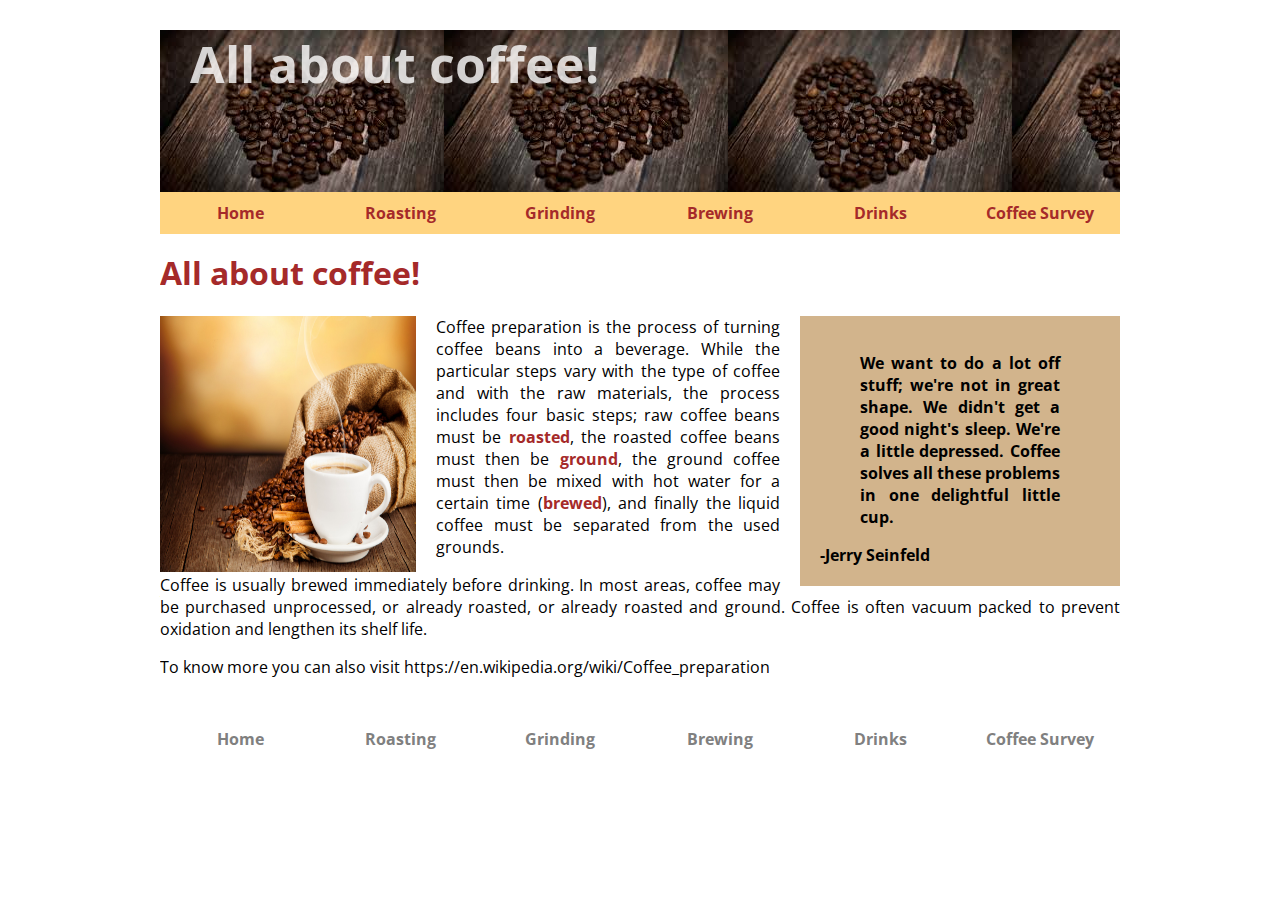
<file: index.html>
<!DOCTYPE html>
<html>
<head>
<meta charset="UTF-8">
<title>All about coffee</title>
<link href="https://fonts.googleapis.com/css?family=Open+Sans" rel="stylesheet"> 
<link href="stylesheet.css" rel="stylesheet" type="text/css">
</head>

<body>
<header>
<h1>All about coffee!</h1>
<nav id="head">
<ul>
<li><a href="index.html">Home</a></li>
<li><a href="roasting.html">Roasting</a></li>
<li><a href="grind.html">Grinding</a></li>
<li><a href="brew.html">Brewing</a></li>
<li><a href="drinks.html">Drinks</a></li>
<li><a href="survey.html">Coffee Survey</a></li>
</ul>
</nav>
</header>
<h1>All about coffee!</h1>

<aside>
<blockquote>We want to do a lot off stuff; we're not in great shape. We didn't get a good night's sleep. We're a little depressed. Coffee solves all these problems in one delightful little cup.</blockquote>
-Jerry Seinfeld
</aside>

<section>
<img class="photo-left" src="index.jpg" height="256" width="256" alt="a coffee cup">
<p>Coffee preparation is the process of turning coffee beans into a beverage. While the particular steps vary with the type of coffee and with the raw materials, the process includes four basic steps; raw coffee beans must be <a href="roasting.html">roasted</a>, the roasted coffee beans must then be <a href="grind.html">ground</a>, the ground coffee must then be mixed with hot water for a certain time (<a href="brew.html">brewed</a>), and finally the liquid coffee must be separated from the used grounds.</p>

<p>Coffee is usually brewed immediately before drinking. In most areas, coffee may be purchased unprocessed, or already roasted, or already roasted and ground. Coffee is often vacuum packed to prevent oxidation and lengthen its shelf life.</p>

<p>To know more you can also visit
https://en.wikipedia.org/wiki/Coffee_preparation</p>
</section>

<footer>
<nav>
<ul>
<li><a href="index.html">Home</a></li>
<li><a href="roasting.html">Roasting</a></li>
<li><a href="grind.html">Grinding</a></li>
<li><a href="brew.html">Brewing</a></li>
<li><a href="drinks.html">Drinks</a></li>
<li><a href="survey.html">Coffee Survey</a></li>
</ul>
</nav>

</footer>
</body>
</html>
</file>
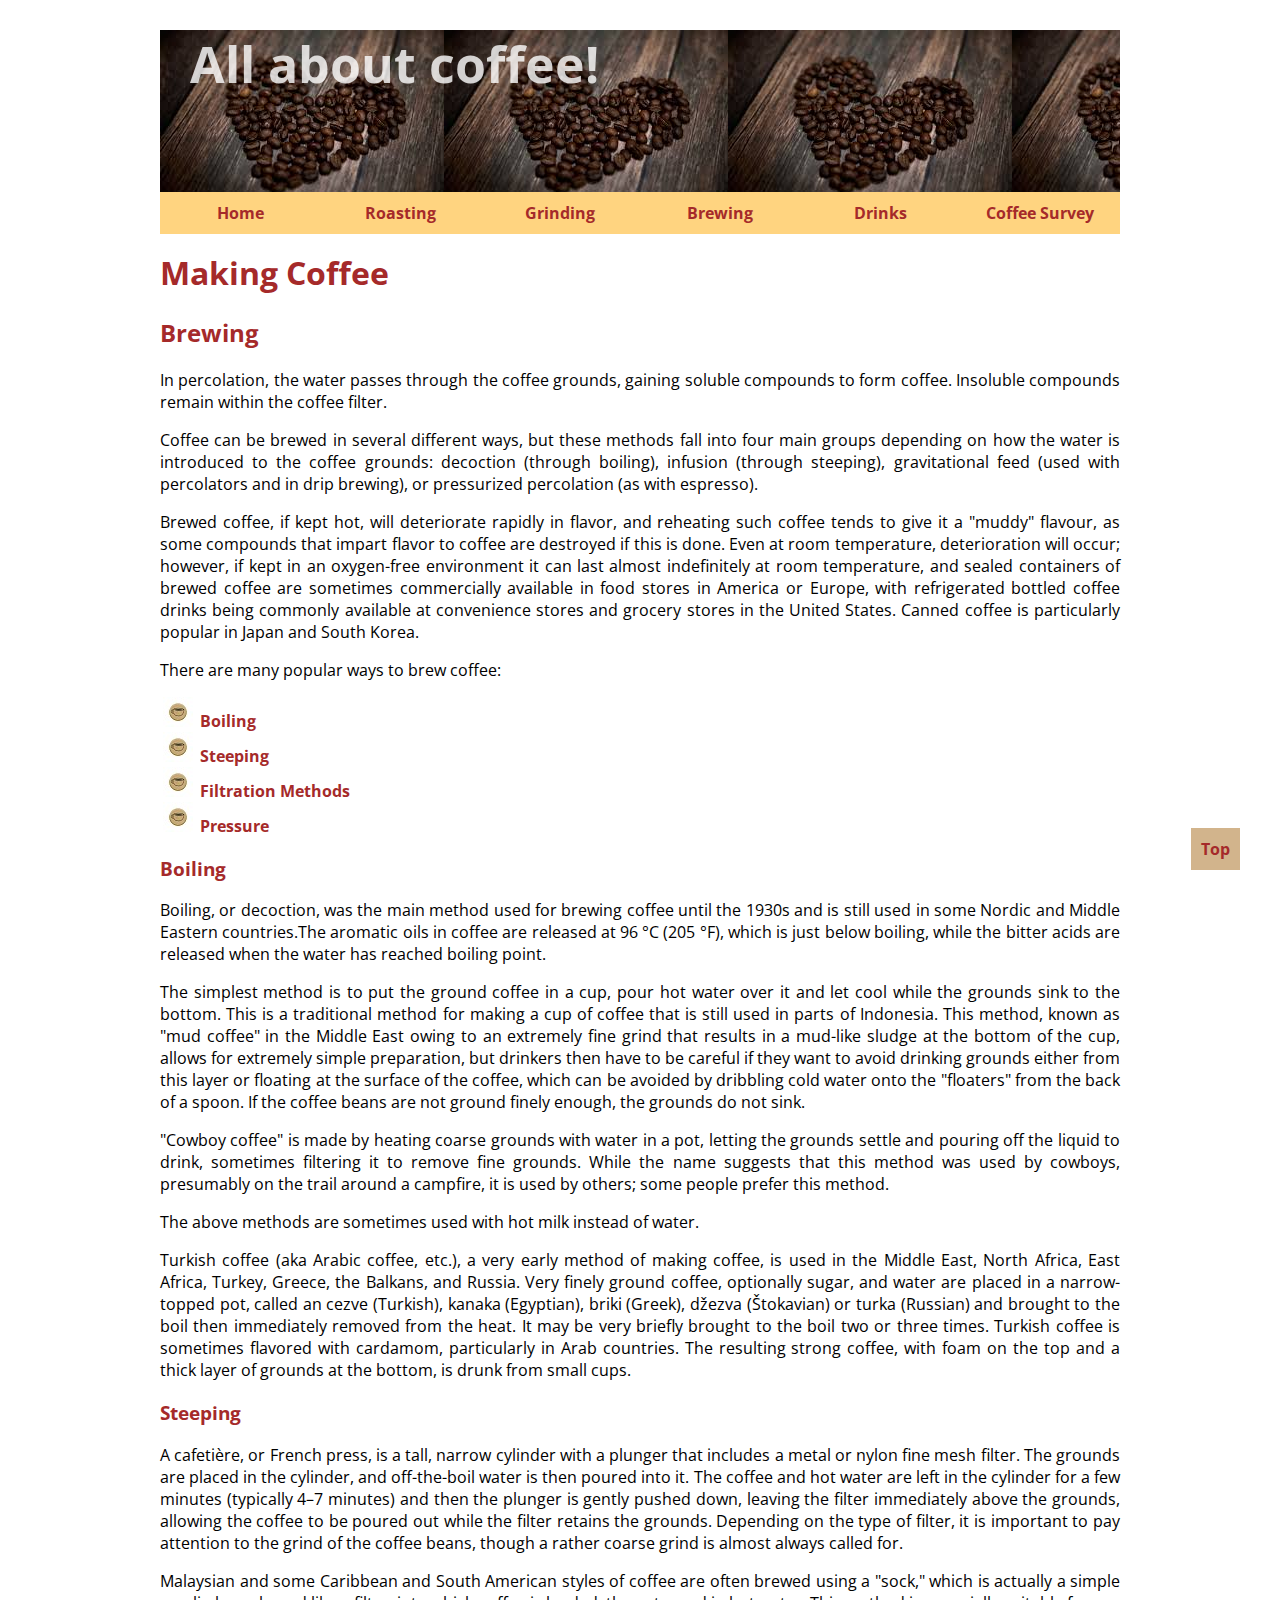
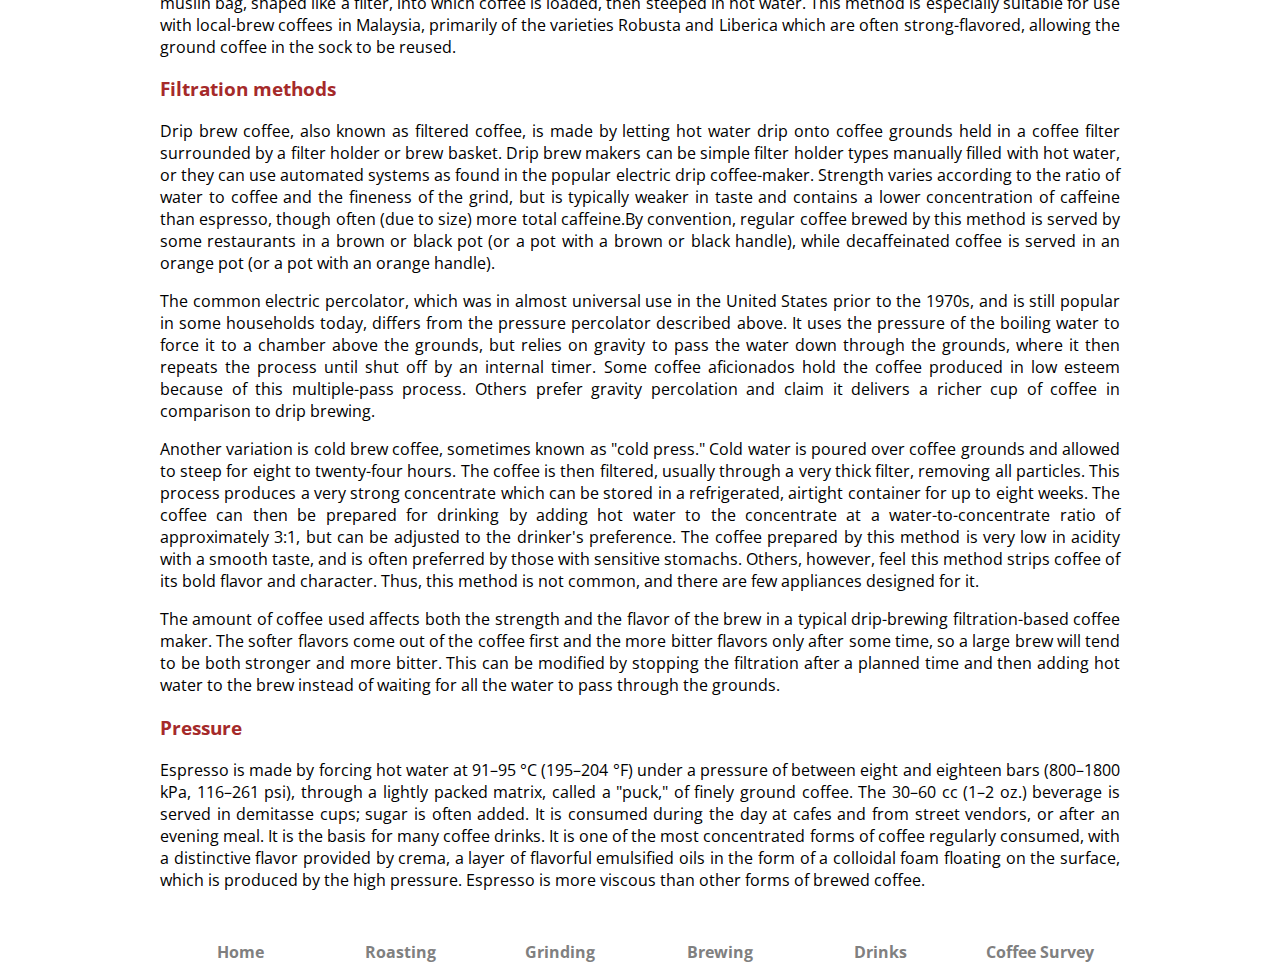
<file: brew.html>
<html>
<head>
<meta charset="UTF-8">
<title>Coffee Brewing</title>
<link href="https://fonts.googleapis.com/css?family=Open+Sans" rel="stylesheet"> 
<link href="stylesheet.css" rel="stylesheet" type="text/css">
</head>


<body>
<header>
<h1 id="top">All about coffee!</h1>
<nav id="head">
<ul>
<li><a href="home.html">Home</a></li>
<li><a href="roasting.html">Roasting</a></li>
<li><a href="grind.html">Grinding</a></li>
<li><a href="brew.html">Brewing</a></li>
<li><a href="drinks.html">Drinks</a></li>
<li><a href="survey.html">Coffee Survey</a></li>
</ul>
</nav>
</header>

<h1>Making Coffee</h1>

<h2>Brewing</h2>


<p>In percolation, the water passes through the coffee grounds, gaining soluble compounds to form coffee. Insoluble compounds remain within the coffee filter.</p>
<p>Coffee can be brewed in several different ways, but these methods fall into four main groups depending on how the water is introduced to the coffee grounds: decoction (through boiling), infusion (through steeping), gravitational feed (used with percolators and in drip brewing), or pressurized percolation (as with espresso).</p>

<p>Brewed coffee, if kept hot, will deteriorate rapidly in flavor, and reheating such coffee tends to give it a "muddy" flavour, as some compounds that impart flavor to coffee are destroyed if this is done. Even at room temperature, deterioration will occur; however, if kept in an oxygen-free environment it can last almost indefinitely at room temperature, and sealed containers of brewed coffee are sometimes commercially available in food stores in America or Europe, with refrigerated bottled coffee drinks being commonly available at convenience stores and grocery stores in the United States. Canned coffee is particularly popular in Japan and South Korea.</p>

<p>There are many popular ways to brew coffee:

<ul>
<li><a href="#boil">Boiling</a></li>
<li><a href="#steep">Steeping</a></li>
<li><a href="#filter">Filtration Methods</a></li>
<li><a href="#pressure">Pressure</a></li>
</ul>
</p>

<section>
<h3 id="boil">Boiling</h3>

<p>Boiling, or decoction, was the main method used for brewing coffee until the 1930s and is still used in some Nordic and Middle Eastern countries.The aromatic oils in coffee are released at 96 °C (205 °F), which is just below boiling, while the bitter acids are released when the water has reached boiling point.</p>

<p>The simplest method is to put the ground coffee in a cup, pour hot water over it and let cool while the grounds sink to the bottom. This is a traditional method for making a cup of coffee that is still used in parts of Indonesia. This method, known as "mud coffee" in the Middle East owing to an extremely fine grind that results in a mud-like sludge at the bottom of the cup, allows for extremely simple preparation, but drinkers then have to be careful if they want to avoid drinking grounds either from this layer or floating at the surface of the coffee, which can be avoided by dribbling cold water onto the "floaters" from the back of a spoon. If the coffee beans are not ground finely enough, the grounds do not sink.</p>

<p>"Cowboy coffee" is made by heating coarse grounds with water in a pot, letting the grounds settle and pouring off the liquid to drink, sometimes filtering it to remove fine grounds. While the name suggests that this method was used by cowboys, presumably on the trail around a campfire, it is used by others; some people prefer this method.</p>

<p>The above methods are sometimes used with hot milk instead of water.</p>

<p>Turkish coffee (aka Arabic coffee, etc.), a very early method of making coffee, is used in the Middle East, North Africa, East Africa, Turkey, Greece, the Balkans, and Russia. Very finely ground coffee, optionally sugar, and water are placed in a narrow-topped pot, called an cezve (Turkish), kanaka (Egyptian), briki (Greek), džezva (Štokavian) or turka (Russian) and brought to the boil then immediately removed from the heat. It may be very briefly brought to the boil two or three times. Turkish coffee is sometimes flavored with cardamom, particularly in Arab countries. The resulting strong coffee, with foam on the top and a thick layer of grounds at the bottom, is drunk from small cups.</p>
</section>

<section>
<h3 id="steep">Steeping</h3>

<p>A cafetière, or French press, is a tall, narrow cylinder with a plunger that includes a metal or nylon fine mesh filter. The grounds are placed in the cylinder, and off-the-boil water is then poured into it. The coffee and hot water are left in the cylinder for a few minutes (typically 4–7 minutes) and then the plunger is gently pushed down, leaving the filter immediately above the grounds, allowing the coffee to be poured out while the filter retains the grounds. Depending on the type of filter, it is important to pay attention to the grind of the coffee beans, though a rather coarse grind is almost always called for.</p>

<p>Malaysian and some Caribbean and South American styles of coffee are often brewed using a "sock," which is actually a simple muslin bag, shaped like a filter, into which coffee is loaded, then steeped in hot water. This method is especially suitable for use with local-brew coffees in Malaysia, primarily of the varieties Robusta and Liberica which are often strong-flavored, allowing the ground coffee in the sock to be reused.</p>
</section>

<section>
<h3 id="filter">Filtration methods</h3>

<p>Drip brew coffee, also known as filtered coffee, is made by letting hot water drip onto coffee grounds held in a coffee filter surrounded by a filter holder or brew basket. Drip brew makers can be simple filter holder types manually filled with hot water, or they can use automated systems as found in the popular electric drip coffee-maker. Strength varies according to the ratio of water to coffee and the fineness of the grind, but is typically weaker in taste and contains a lower concentration of caffeine than espresso, though often (due to size) more total caffeine.By convention, regular coffee brewed by this method is served by some restaurants in a brown or black pot (or a pot with a brown or black handle), while decaffeinated coffee is served in an orange pot (or a pot with an orange handle).</p>


<p>The common electric percolator, which was in almost universal use in the United States prior to the 1970s, and is still popular in some households today, differs from the pressure percolator described above. It uses the pressure of the boiling water to force it to a chamber above the grounds, but relies on gravity to pass the water down through the grounds, where it then repeats the process until shut off by an internal timer. Some coffee aficionados hold the coffee produced in low esteem because of this multiple-pass process. Others prefer gravity percolation and claim it delivers a richer cup of coffee in comparison to drip brewing.</p>

<p>Another variation is cold brew coffee, sometimes known as "cold press." Cold water is poured over coffee grounds and allowed to steep for eight to twenty-four hours. The coffee is then filtered, usually through a very thick filter, removing all particles. This process produces a very strong concentrate which can be stored in a refrigerated, airtight container for up to eight weeks. The coffee can then be prepared for drinking by adding hot water to the concentrate at a water-to-concentrate ratio of approximately 3:1, but can be adjusted to the drinker's preference. The coffee prepared by this method is very low in acidity with a smooth taste, and is often preferred by those with sensitive stomachs. Others, however, feel this method strips coffee of its bold flavor and character. Thus, this method is not common, and there are few appliances designed for it.</p>

<p>The amount of coffee used affects both the strength and the flavor of the brew in a typical drip-brewing filtration-based coffee maker. The softer flavors come out of the coffee first and the more bitter flavors only after some time, so a large brew will tend to be both stronger and more bitter. This can be modified by stopping the filtration after a planned time and then adding hot water to the brew instead of waiting for all the water to pass through the grounds.</p>
</section>

<section>
<h3 id="pressure">Pressure</h3>


<p>Espresso is made by forcing hot water at 91–95 °C (195–204 °F) under a pressure of between eight and eighteen bars (800–1800 kPa, 116–261 psi), through a lightly packed matrix, called a "puck," of finely ground coffee. The 30–60 cc (1–2 oz.) beverage is served in demitasse cups; sugar is often added. It is consumed during the day at cafes and from street vendors, or after an evening meal. It is the basis for many coffee drinks. It is one of the most concentrated forms of coffee regularly consumed, with a distinctive flavor provided by crema, a layer of flavorful emulsified oils in the form of a colloidal foam floating on the surface, which is produced by the high pressure. Espresso is more viscous than other forms of brewed coffee.</p>
</section>
<div id="scroll"><a href="#top">Top</a></div>
<footer>
<nav>
<ul>
<li><a href="home.html">Home</a></li>
<li><a href="roasting.html">Roasting</a></li>
<li><a href="grind.html">Grinding</a></li>
<li><a href="brew.html">Brewing</a></li>
<li><a href="drinks.html">Drinks</a></li>
<li><a href="survey.html">Coffee Survey</a></li>
</ul>
</nav>

</footer>

</body>
</html>
</file>
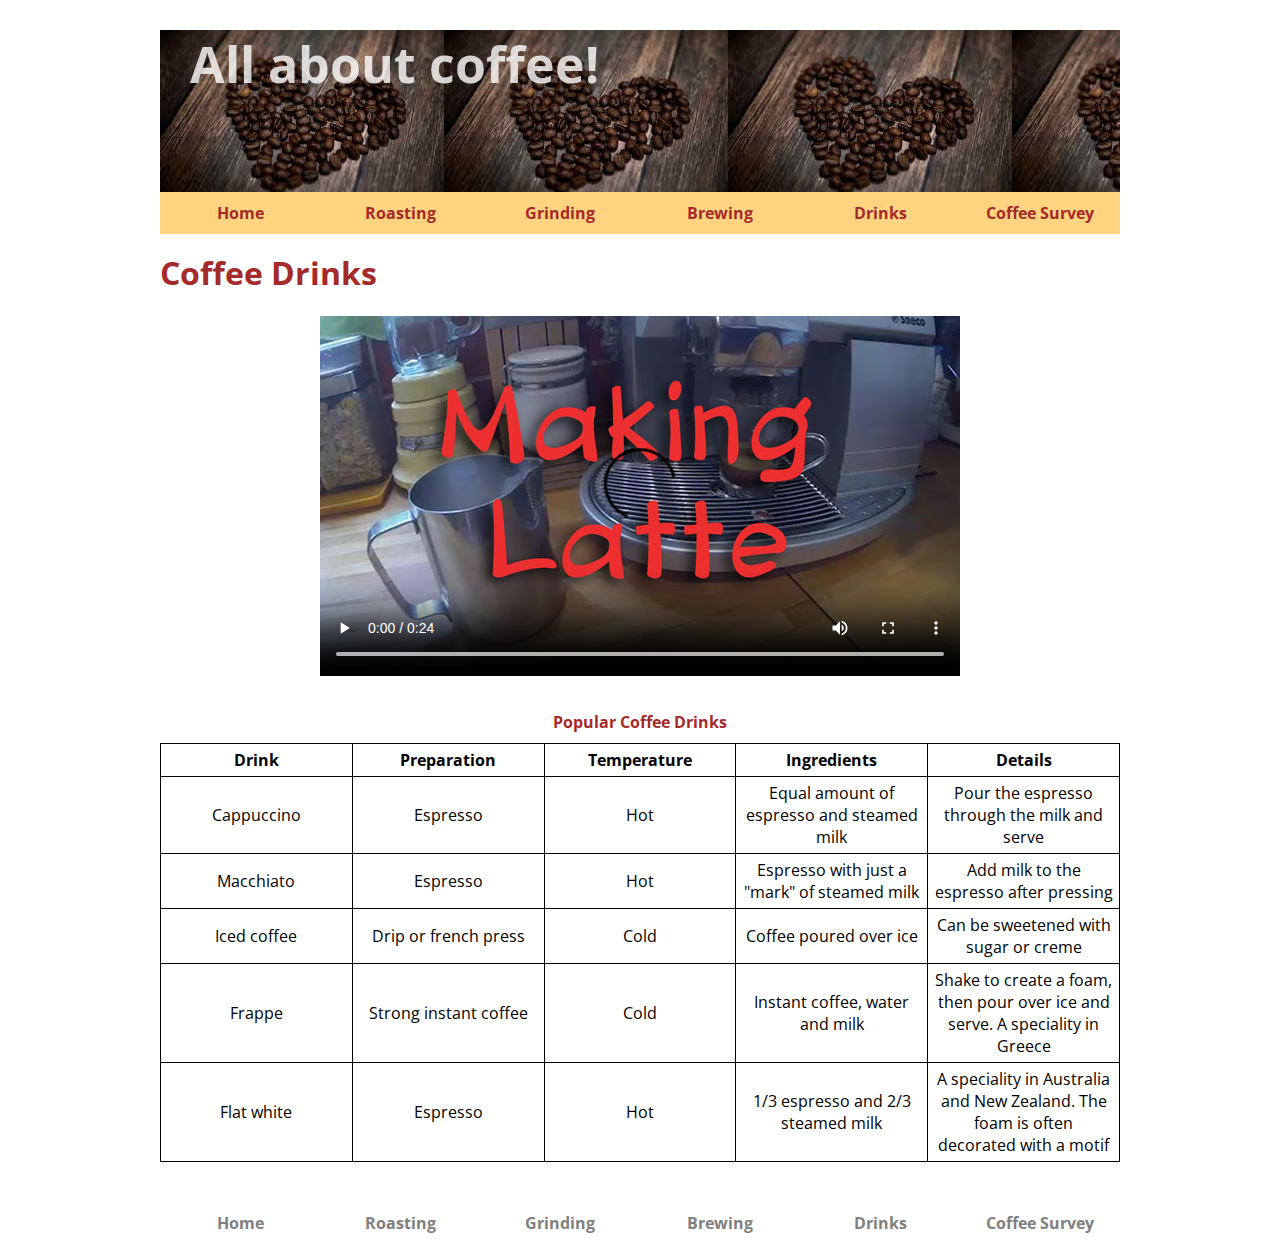
<file: drinks.html>
<!DOCTYPE html>
<html>
<head>
<title>Coffee Drinks</title>
<link href="https://fonts.googleapis.com/css?family=Open+Sans" rel="stylesheet"> 
<link href="stylesheet.css" rel="stylesheet" type="text/css">
</head>


<body>
<header>
<h1>All about coffee!</h1>
<nav id="head">
<ul>
<li><a href="home.html">Home</a></li>
<li><a href="roasting.html">Roasting</a></li>
<li><a href="grind.html">Grinding</a></li>
<li><a href="brew.html">Brewing</a></li>
<li><a href="drinks.html">Drinks</a></li>
<li><a href="survey.html">Coffee Survey</a></li>
</ul>
</nav>
</header>

<h1>Coffee Drinks</h1>
<video width="640" height="360" controls poster="latte-poster.JPG">
<source src="latte-pour.mp4" type="video/mp4">
Your browser does not support video playback
</video>
<table>
<caption>Popular Coffee Drinks</caption>
<tr>
<th>Drink</th>
<th>Preparation</th>
<th>Temperature</th>
<th>Ingredients</th>
<th>Details</th>
</tr>

<tr>
<td>Cappuccino</td>
<td>Espresso</td>
<td>Hot</td>
<td>Equal amount of espresso and steamed milk</td>
<td>Pour the espresso through the milk and serve</td>
</tr>


<tr>
<td>Macchiato</td>
<td>Espresso</td>
<td>Hot</td>
<td>Espresso with just a "mark" of steamed milk</td>
<td>Add milk to the espresso after pressing</td>
</tr>

<tr>
<td>Iced coffee</td>
<td>Drip or french press</td>
<td>Cold</td>
<td>Coffee poured over ice</td>
<td>Can be sweetened with sugar or creme</td>
</tr>

<tr>
<td>Frappe</td>
<td>Strong instant coffee</td>
<td>Cold</td>
<td>Instant coffee, water and milk</td>
<td>Shake to create a foam, then pour over ice and serve. A speciality in Greece</td>
</tr>

<tr>
<td>Flat white</td>
<td>Espresso</td>
<td>Hot</td>
<td>1/3 espresso and 2/3 steamed milk</td>
<td>A speciality in Australia and New Zealand. The foam is often decorated with a motif</td>
</tr>

</table>


<footer>
<nav>
<ul>
<li><a href="home.html">Home</a></li>
<li><a href="roasting.html">Roasting</a></li>
<li><a href="grind.html">Grinding</a></li>
<li><a href="brew.html">Brewing</a></li>
<li><a href="drinks.html">Drinks</a></li>
<li><a href="survey.html">Coffee Survey</a></li>
</ul>
</nav>

</footer>
</body>
</html>
</file>
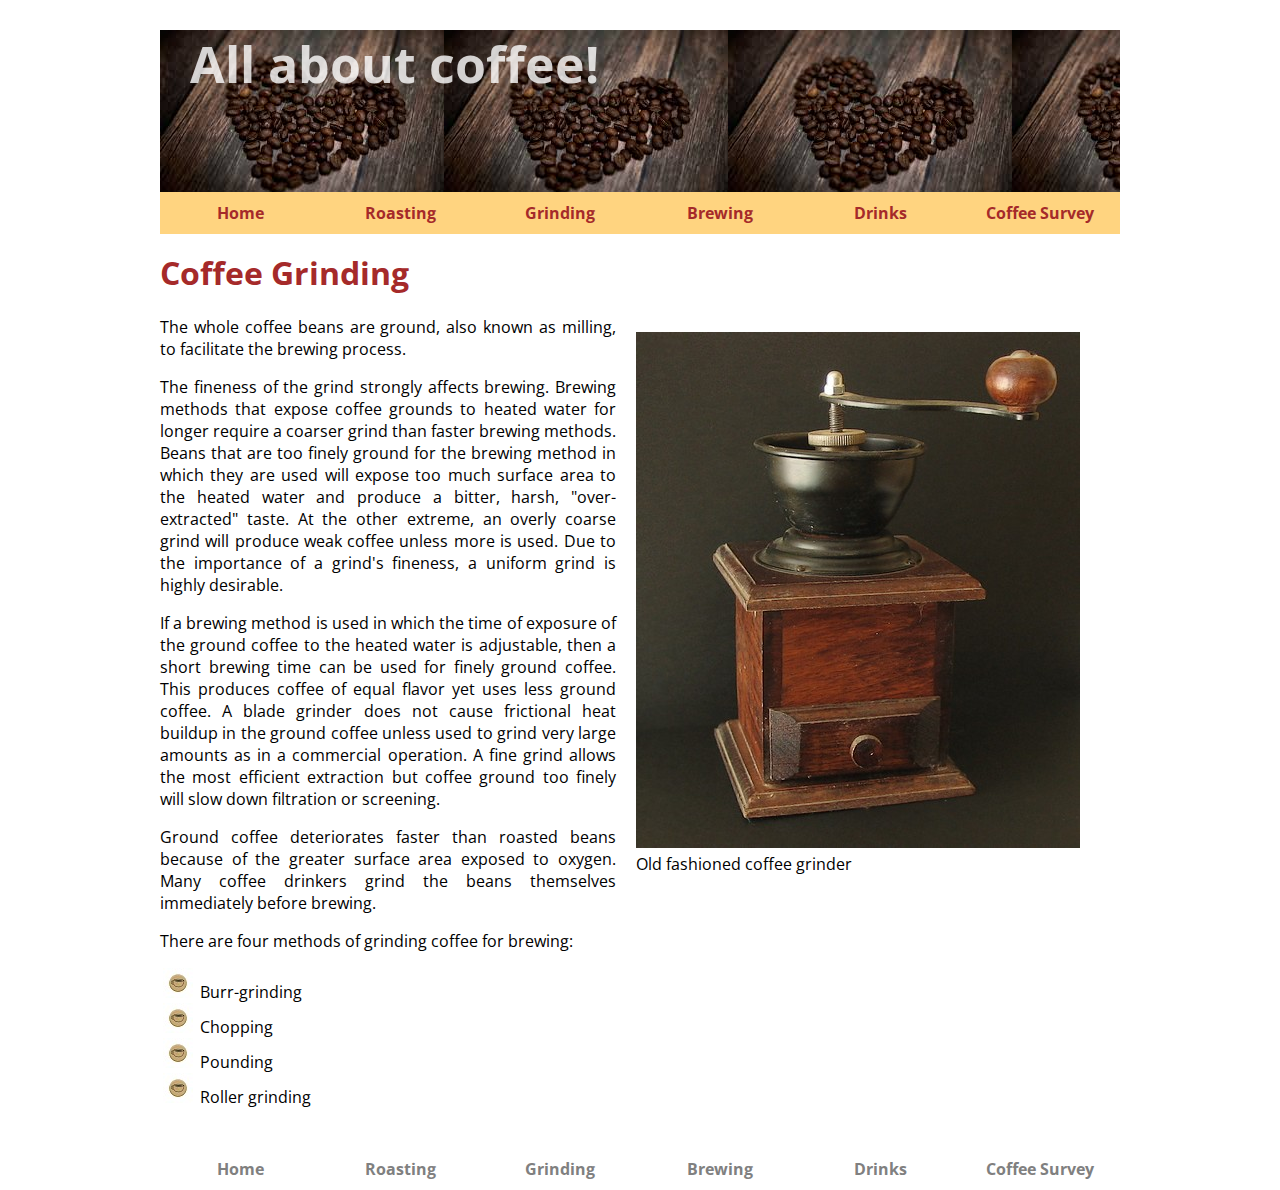
<file: grind.html>
<!DOCTYPE html>
<html>
<head>
<meta charset="UTF-8">
<title>Coffee Grinding</title>
<link href="https://fonts.googleapis.com/css?family=Open+Sans" rel="stylesheet"> 
<link href="stylesheet.css" rel="stylesheet" type="text/css">
</head>

<body>
<header>
<h1>All about coffee!</h1>
<nav id="head">
<ul>
<li><a href="home.html">Home</a></li>
<li><a href="roasting.html">Roasting</a></li>
<li><a href="grind.html">Grinding</a></li>
<li><a href="brew.html">Brewing</a></li>
<li><a href="drinks.html">Drinks</a></li>
<li><a href="survey.html">Coffee Survey</a></li>
</ul>
</nav>
</header>

<h1>Coffee Grinding</h1>
<figure class="photo-right">
<img src="grinder.jpg" width="444" height="516">
<figcaption>Old fashioned coffee grinder</figcaption>
</figure>

<p>The whole coffee beans are ground, also known as milling, to facilitate the brewing process.</p>

<p>The fineness of the grind strongly affects brewing. Brewing methods that expose coffee grounds to heated water for longer require a coarser grind than faster brewing methods. Beans that are too finely ground for the brewing method in which they are used will expose too much surface area to the heated water and produce a bitter, harsh, "over-extracted" taste. At the other extreme, an overly coarse grind will produce weak coffee unless more is used. Due to the importance of a grind's fineness, a uniform grind is highly desirable.</p>

<p>If a brewing method is used in which the time of exposure of the ground coffee to the heated water is adjustable, then a short brewing time can be used for finely ground coffee. This produces coffee of equal flavor yet uses less ground coffee. A blade grinder does not cause frictional heat buildup in the ground coffee unless used to grind very large amounts as in a commercial operation. A fine grind allows the most efficient extraction but coffee ground too finely will slow down filtration or screening.</p>

<p>Ground coffee deteriorates faster than roasted beans because of the greater surface area exposed to oxygen. Many coffee drinkers grind the beans themselves immediately before brewing.</p>

<p>There are four methods of grinding coffee for brewing:

<ul>
<li>Burr-grinding</li>
<li>Chopping</li>
<li>Pounding</li>
<li>Roller grinding</li>
</ul>
</p>

</body>
<footer>
<nav>
<ul>
<li><a href="home.html">Home</a></li>
<li><a href="roasting.html">Roasting</a></li>
<li><a href="grind.html">Grinding</a></li>
<li><a href="brew.html">Brewing</a></li>
<li><a href="drinks.html">Drinks</a></li>
<li><a href="survey.html">Coffee Survey</a></li>
</ul>
</nav>

</footer>

</html>
</file>
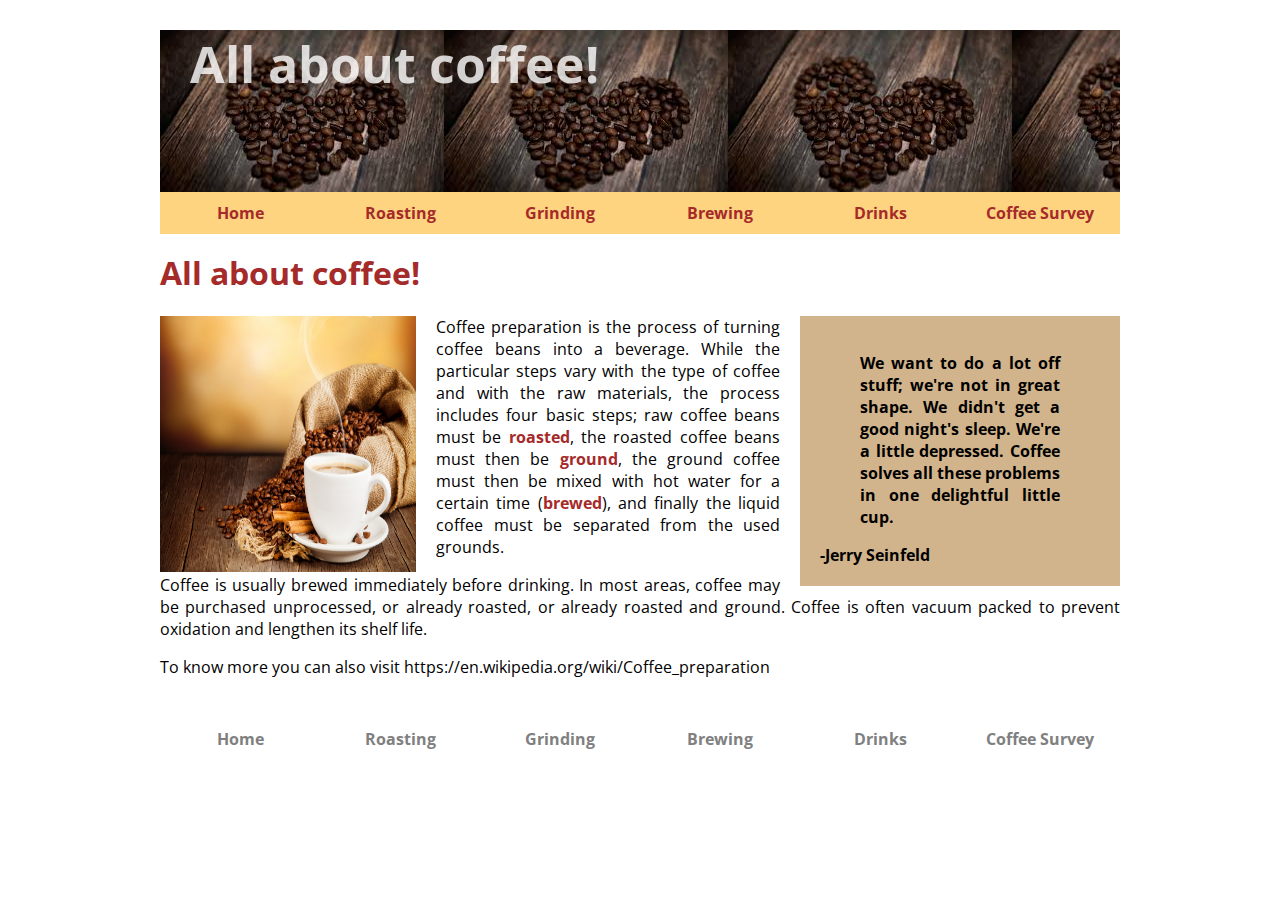
<file: home.html>
<!DOCTYPE html>
<html>
<head>
<meta charset="UTF-8">
<title>All about coffee</title>
<link href="https://fonts.googleapis.com/css?family=Open+Sans" rel="stylesheet"> 
<link href="stylesheet.css" rel="stylesheet" type="text/css">
</head>

<body>
<header>
<h1>All about coffee!</h1>
<nav id="head">
<ul>
<li><a href="home.html">Home</a></li>
<li><a href="roasting.html">Roasting</a></li>
<li><a href="grind.html">Grinding</a></li>
<li><a href="brew.html">Brewing</a></li>
<li><a href="drinks.html">Drinks</a></li>
<li><a href="survey.html">Coffee Survey</a></li>
</ul>
</nav>
</header>
<h1>All about coffee!</h1>

<aside>
<blockquote>We want to do a lot off stuff; we're not in great shape. We didn't get a good night's sleep. We're a little depressed. Coffee solves all these problems in one delightful little cup.</blockquote>
-Jerry Seinfeld
</aside>

<section>
<img class="photo-left" src="index.jpg" height="256" width="256" alt="a coffee cup">
<p>Coffee preparation is the process of turning coffee beans into a beverage. While the particular steps vary with the type of coffee and with the raw materials, the process includes four basic steps; raw coffee beans must be <a href="roasting.html">roasted</a>, the roasted coffee beans must then be <a href="grind.html">ground</a>, the ground coffee must then be mixed with hot water for a certain time (<a href="brew.html">brewed</a>), and finally the liquid coffee must be separated from the used grounds.</p>

<p>Coffee is usually brewed immediately before drinking. In most areas, coffee may be purchased unprocessed, or already roasted, or already roasted and ground. Coffee is often vacuum packed to prevent oxidation and lengthen its shelf life.</p>

<p>To know more you can also visit
https://en.wikipedia.org/wiki/Coffee_preparation</p>
</section>

<footer>
<nav>
<ul>
<li><a href="home.html">Home</a></li>
<li><a href="roasting.html">Roasting</a></li>
<li><a href="grind.html">Grinding</a></li>
<li><a href="brew.html">Brewing</a></li>
<li><a href="drinks.html">Drinks</a></li>
<li><a href="survey.html">Coffee Survey</a></li>
</ul>
</nav>

</footer>
</body>
</html>
</file>
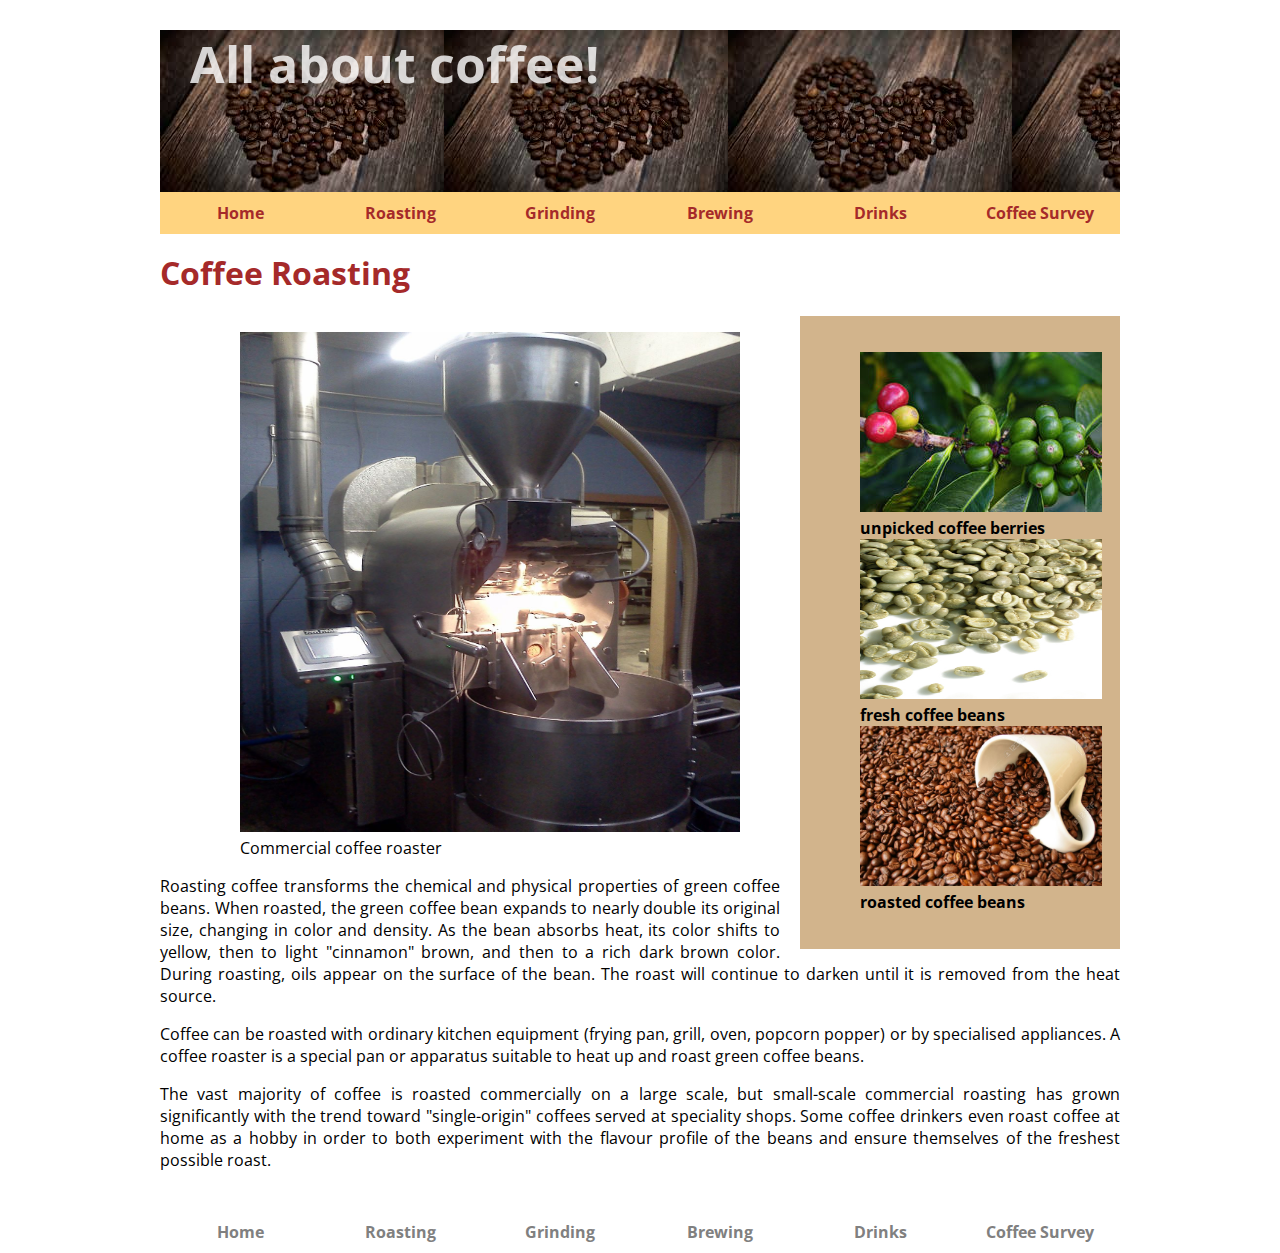
<file: roasting.html>
<!DOCTYPE html>
<html>
<head>
<meta charset="UTF-8">
<title>Coffee Roasting</title>
<link href="https://fonts.googleapis.com/css?family=Open+Sans" rel="stylesheet"> 
<link href="stylesheet.css" rel="stylesheet" type="text/css">
</head>

<body>
<header>
<h1>All about coffee!</h1>
<nav id="head">
<ul>
<li><a href="home.html">Home</a></li>
<li><a href="roasting.html">Roasting</a></li>
<li><a href="grind.html">Grinding</a></li>
<li><a href="brew.html">Brewing</a></li>
<li><a href="drinks.html">Drinks</a></li>
<li><a href="survey.html">Coffee Survey</a></li>
</ul>
</nav>
</header>

<h1>Coffee Roasting</h1>
<aside>
<figure>
<img src="berries.jpg" width="242" height="160">
<figcaption>unpicked coffee berries</figcaption>
<img src="fresh.jpg" width="242" height="160">
<figcaption>fresh coffee beans</figcaption>
<img src="roasted.jpg" width="242" height="160">
<figcaption>roasted coffee beans</figcaption>
</figure>
</aside>

<section>
<figure class="photo-right">
<img src="commercial.jpg" width="500" height="500">
<figcaption>Commercial coffee roaster</figcaption>
</figure>

<p>Roasting coffee transforms the chemical and physical properties of green coffee beans. When roasted, the green coffee bean expands to nearly double its original size, changing in color and density. As the bean absorbs heat, its color shifts to yellow, then to light "cinnamon" brown, and then to a rich dark brown color. During roasting, oils appear on the surface of the bean. The roast will continue to darken until it is removed from the heat source.</p>

<p>Coffee can be roasted with ordinary kitchen equipment (frying pan, grill, oven, popcorn popper) or by specialised appliances. A coffee roaster is a special pan or apparatus suitable to heat up and roast green coffee beans.</p>

<p>The vast majority of coffee is roasted commercially on a large scale, but small-scale commercial roasting has grown significantly with the trend toward "single-origin" coffees served at speciality shops. Some coffee drinkers even roast coffee at home as a hobby in order to both experiment with the flavour profile of the beans and ensure themselves of the freshest possible roast.</p>
</section>
<footer>
<nav>
<ul>
<li><a href="home.html">Home</a></li>
<li><a href="roasting.html">Roasting</a></li>
<li><a href="grind.html">Grinding</a></li>
<li><a href="brew.html">Brewing</a></li>
<li><a href="drinks.html">Drinks</a></li>
<li><a href="survey.html">Coffee Survey</a></li>
</ul>
</nav>

</footer>

</body>
</html>
</file>
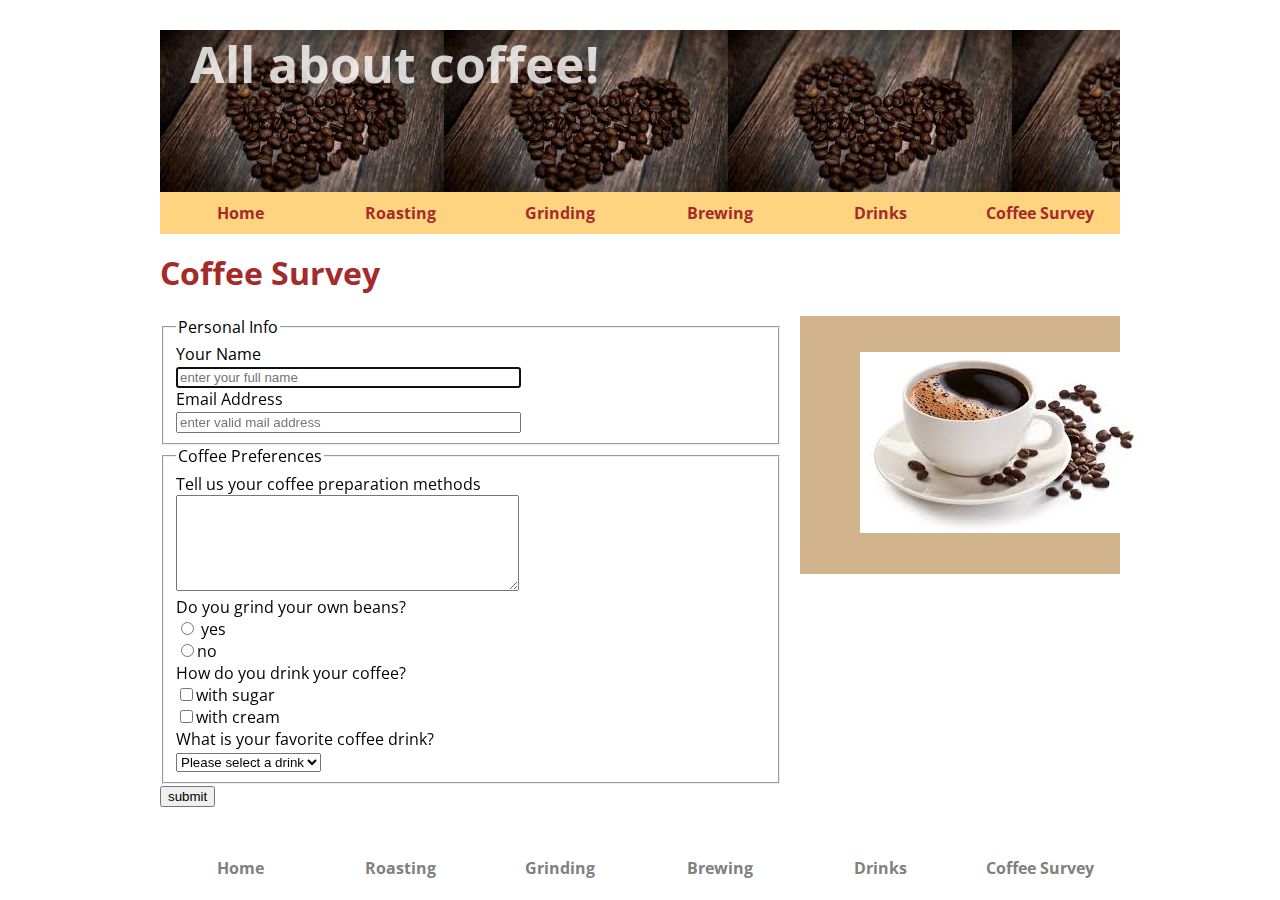
<file: survey.html>
<!DOCTYPE html>
<html>
<head>
<meta charset="UTF-8">
<title>Coffee Survey</title>
<link href="https://fonts.googleapis.com/css?family=Open+Sans" rel="stylesheet"> 
<link href="stylesheet.css" rel="stylesheet" type="text/css">
</head>

<body>
<header>
<h1>All about coffee!</h1>
<nav id="head">
<ul>
<li><a href="home.html">Home</a></li>
<li><a href="roasting.html">Roasting</a></li>
<li><a href="grind.html">Grinding</a></li>
<li><a href="brew.html">Brewing</a></li>
<li><a href="drinks.html">Drinks</a></li>
<li><a href="survey.html">Coffee Survey</a></li>
</ul>
</nav>
</header>

<h1>Coffee Survey</h1>

<aside>
<figure>
<img src="survey.jpe" alt="a coffee cup">
</figure>
</aside>
<form action="sample.html" method="get">

<fieldset>
<legend>Personal Info</legend>
<label for="name">Your Name</label><br>
<input id="name" type="text" name="name" placeholder="enter your full name" autofocus required size="40">
<br>

<label for="mail">Email Address</label><br>
<input id="mail" type="email" name="email" placeholder="enter valid mail address" required size="40">
<br>
</fieldset>

<fieldset>
<legend>Coffee Preferences</legend>
Tell us your coffee preparation methods<br>
<textarea name="methods" cols="40" rows="6"></textarea><br>


Do you grind your own beans?<br>
<input type="radio" name="grind" value="yes"> yes
<br>
<input type="radio" name="grind" value="no">no
<br>

How do you drink your coffee?<br>
<input type="checkbox" name="drink" value="sugar">with sugar<br>
<input type="checkbox" name="drink" value="cream">with cream<br>

What is your favorite coffee drink?<br>

<select name="favorite">
<option value="">Please select a drink</option>
<option value="drip"> drip coffee</option>
<option value="french">french press</option>
<option value="espresso">espresso</option>
<option value="latte">latte</option>
<option value="flavored">flavored</option>
</select>
</fieldset>
<input type="submit" value="submit">
</form>

<footer>
<nav>
<ul>
<li><a href="home.html">Home</a></li>
<li><a href="roasting.html">Roasting</a></li>
<li><a href="grind.html">Grinding</a></li>
<li><a href="brew.html">Brewing</a></li>
<li><a href="drinks.html">Drinks</a></li>
<li><a href="survey.html">Coffee Survey</a></li>
</ul>
</nav>

</footer>
</body>
</html>
</file>
<file: stylesheet.css>
body{
	font-family: 'Open Sans', sans-serif;
	margin:0 auto;
	width:960px;
	
}

h1,h2,h3{
color:brown;
}

ul{
list-style-image:url("tiny.jpg");
}

a:link, a:visited{
	text-decoration:none;
	color:brown;
	font-weight:bold;
	
}
 
a:hover{
	color:#996600;
	
}
nav ul{
	list-style-type:none;
	padding:0;
}

nav li{
	display:inline;
	float:left;
	
}

nav a:link, nav a:visited{
	background-color:#ffd480;
	color:brown;
	display:block;
	width:160px;
	text-align:center;
	padding:10px 0;

	}
nav a:hover{
	color:#996600;
}

aside{
	width:280px;
	float:right;
	background-color:tan;
	text-align:center;
	font-weight:bold;
	padding:20px;
	text-align:justify;
	margin-left:20px;
	
}

.photo-left{
	float:left;
	margin-right:20px;
	
}

.photo-right{
	float:right;
	margin-left:20px;
	
}

#head{
	position:relative;
	top:60px;
	
	
}

header{
	background-image:url("images.jpe");
	height:200px;
}

header h1{
	color:rgba(256,256,256,.8);
	margin-left:30px;
	margin-top:30px;
	font-size:50px;
	
}

footer{
	margin:40px 0;
	
}

footer nav a:link, footer nav a:visited{
	color:grey;
	text-decoration:none;
	display:block;
	width:160px;
	text-align:center;
	
	background-color:white;
}

footer nav a:hover{
	color:black;
}

#scroll{
	padding:10px;
	background-color:tan;
	position:fixed;
	bottom:30px;
	right:40px;
}
p{
	text-align:justify;
	
}

td,th{
	border:1px solid black;
	width:20%;
	text-align:center;
	padding:5px;
	
}

caption{
	color:brown;
	padding:10px;
	font-weight:bold;
}


table{
	border-collapse:collapse;
	
}

video{
	margin-bottom:20px;
	margin-left:160px;
	
	
}
</file>
